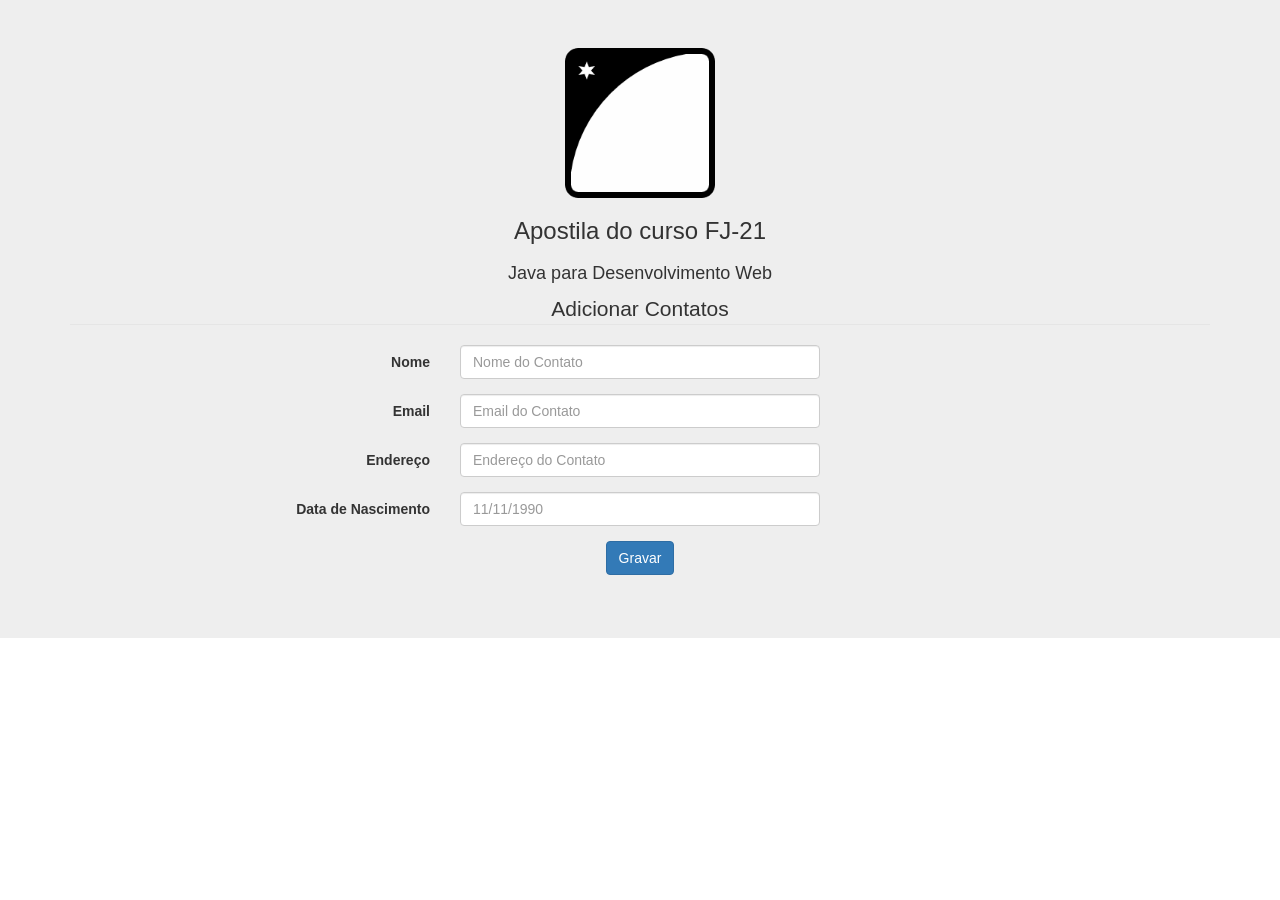
<file: fj21-agenda/WebContent/adiciona-contato.html>
<!DOCTYPE html>
<html>
<head>
<meta charset="UTF-8">
<!-- Latest compiled and minified CSS -->
<link rel="stylesheet" href="bootstrap/css/bootstrap.min.css">
<!-- Latest compiled and minified JavaScript -->
<script src="bootstrap/js/bootstrap.min.js"></script>
</head>

<center><body>

<div class="jumbotron">
<img src="image/ca.png" width="150" height="150">
	<h3>Apostila do curso FJ-21</h3>

<div class="container">
    
    <h4>Java para Desenvolvimento Web</h4>
								   
<form class="form-horizontal" action="adicionaContato">

<!-- Form Name -->
<legend>Adicionar Contatos</legend>

		<div class="form-group">
		  <label class="col-md-4 control-label" for="nome">Nome</label>  
		  <div class="col-md-4">
		  <input id="nome" name="nome" type="text" placeholder="Nome do Contato" class="form-control input-md" required="">
		  </div>
		</div>
		
		<div class="form-group">
		  <label class="col-md-4 control-label" for="email">Email</label>  
		  <div class="col-md-4">
		  <input id="email" name="email" type="text" placeholder="Email do Contato" class="form-control input-md" required="">
		  </div>
		</div>
		
		<div class="form-group">
		  <label class="col-md-4 control-label" for="endereco">Endereço</label>  
		  <div class="col-md-4">
		  <input id="endereco" name="endereco" type="text" placeholder="Endereço do Contato" class="form-control input-md" required="">
		  </div>
		</div>
		
		<div class="form-group">
		  <label class="col-md-4 control-label" for="dataNascimento">Data de Nascimento</label>  
		  <div class="col-md-4">
		  <input id="dataNascimento" name="dataNascimento" type="text" placeholder="11/11/1990" class="form-control input-md" required="">
		  </div>
		</div>
		
		<!-- Button -->
		<div class="form-group">
		  <label class="col-md-4 control-label" for="submit"></label>
		  <div class="col-md-4">
		    <button id="submit" name="submit" class="btn btn-primary">Gravar</button>
		  </div>
		</div>    
		
		<footer><p> </p></footer>
</div>
</div>

</body></center>

</html>
</file>
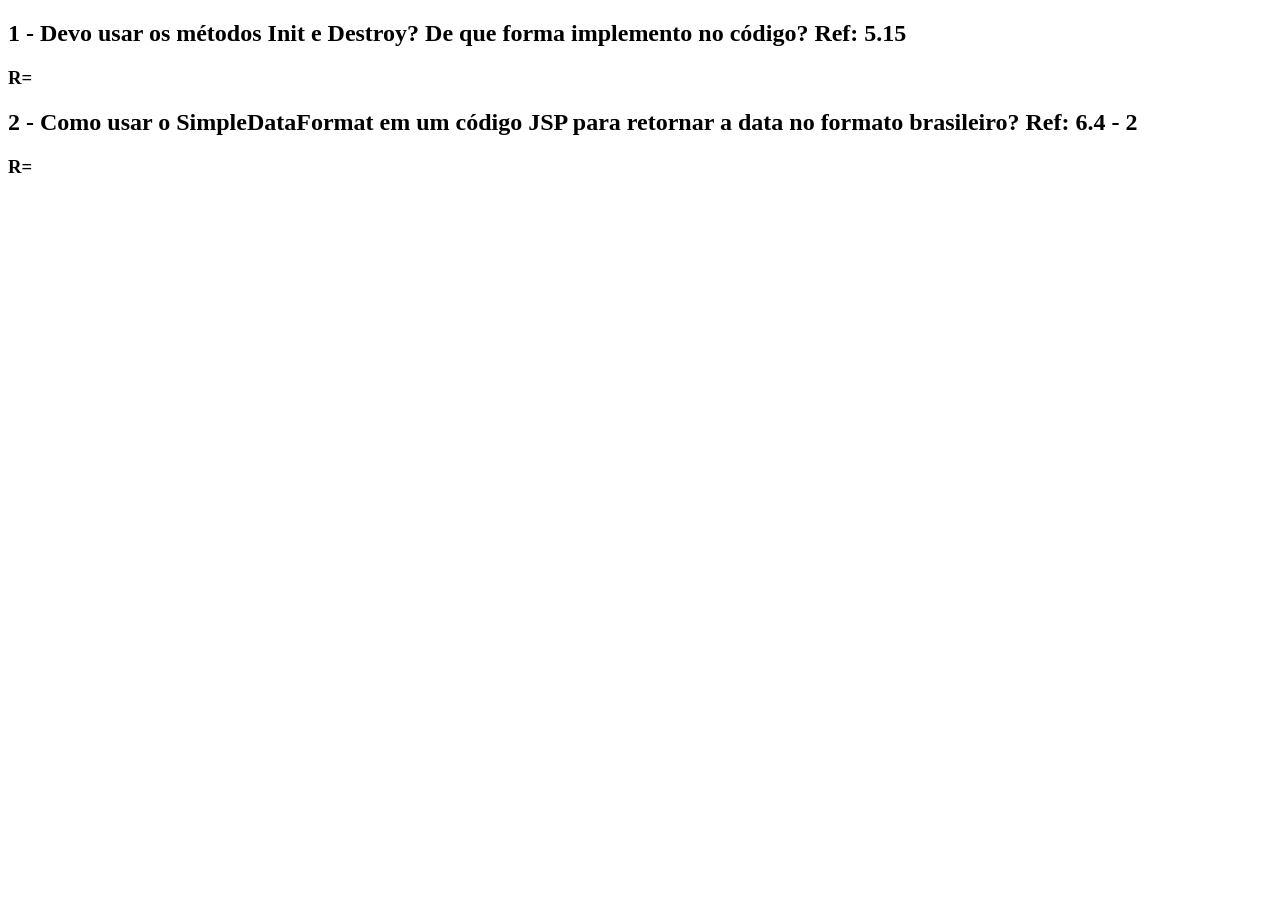
<file: fj21-agenda/WebContent/duvidas.html>
<!DOCTYPE html>
<html>
<head>
<meta charset="ISO-8859-1">
<title>D�vidas da FJ-21</title>
</head>
<body>
<h2>1 - Devo usar os m�todos Init e Destroy? De que forma implemento no c�digo? Ref: 5.15</h2>
<h3>R=</h3>
<h2>2 - Como usar o SimpleDataFormat em um c�digo JSP para retornar a data no formato brasileiro? Ref: 6.4 - 2</h2>
<h3>R=</h3>
</body>
</html>
</file>
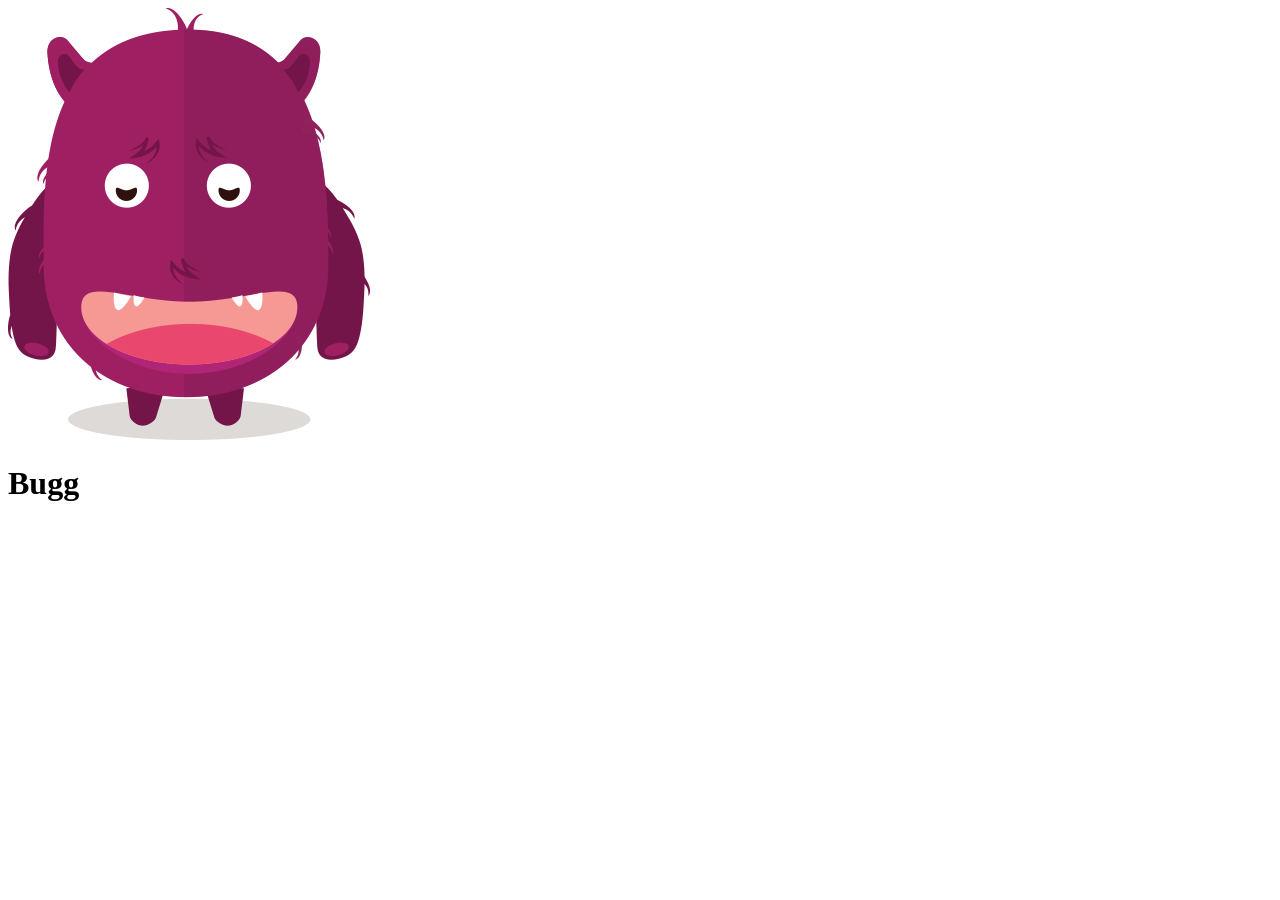
<file: fj21-agenda/WebContent/erro.html>
<!DOCTYPE html>
<html>
<head>
<meta charset="ISO-8859-1">
<title>Algum Monstro bugou a p�gina!!!</title>
<style>
img { 
    width:100%; 
}
</style>
</head>
<body>

<img src="404.png" alt="404" style="width:362px;height:432px;">

<h1>Bugg</h1>
</body>
</html>
</file>
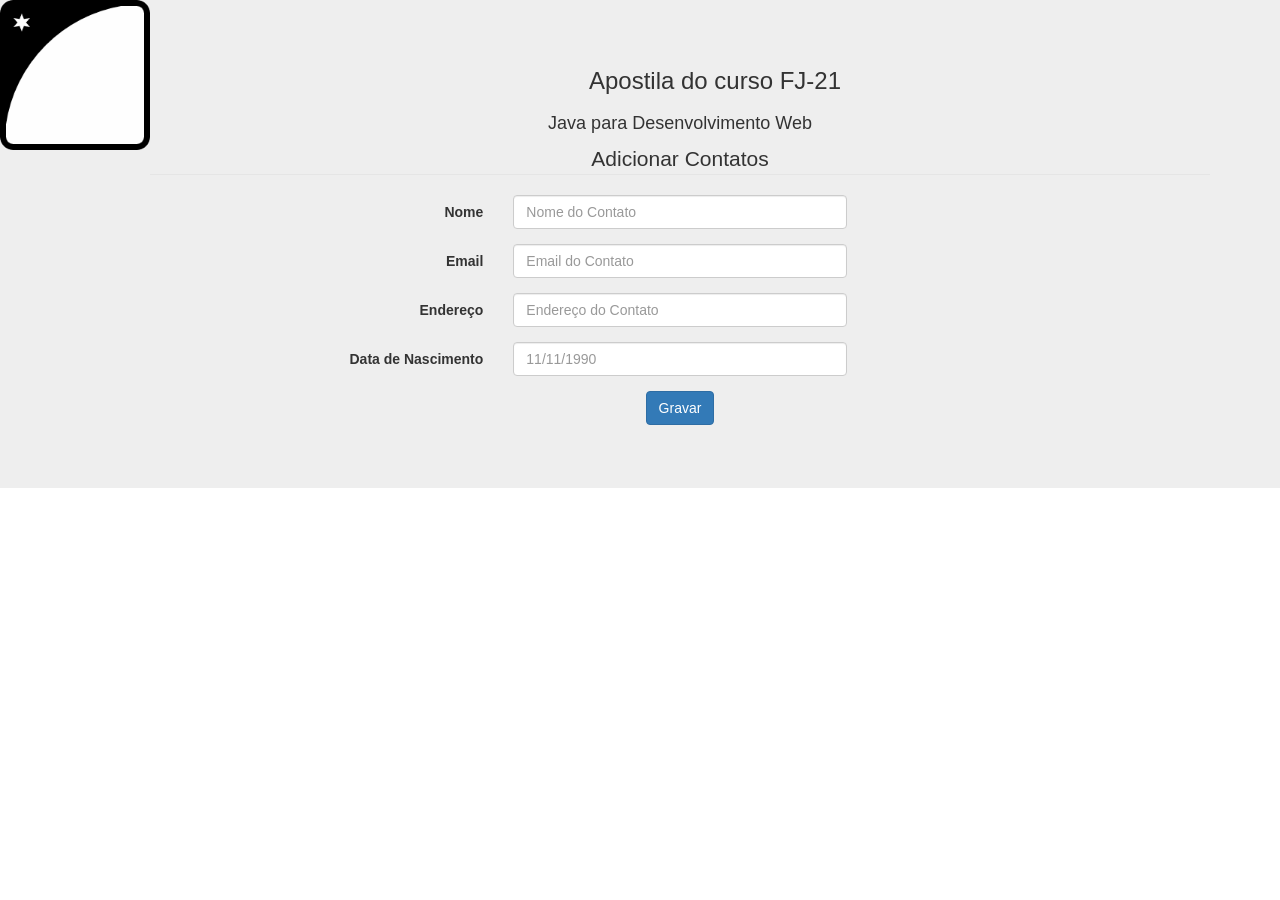
<file: fj21-agenda/target/fj21-agenda-1.0/adiciona-contato.html>
<!DOCTYPE html>

<html>
<head>
<meta charset="UTF-8">
<!-- Latest compiled and minified CSS -->
<link rel="stylesheet" href="bootstrap/css/bootstrap.min.css">

<!-- Latest compiled and minified JavaScript -->
<script src="bootstrap/js/bootstrap.min.js"></script>
</head>
<img src="image/ca.png" width="150" height="150" align="left">

<center><body>
<div class="jumbotron">

	<h3>Apostila do curso FJ-21</h3>

<div class="container">
    
    <h4>Java para Desenvolvimento Web</h4>
								   
<form class="form-horizontal" action="adicionaContato">
<fieldset>

<!-- Form Name -->
<legend>Adicionar Contatos</legend>

		<!-- Text input-->
		<div class="form-group">
		  <label class="col-md-4 control-label" for="nome">Nome</label>  
		  <div class="col-md-4">
		  <input id="nome" name="nome" type="text" placeholder="Nome do Contato" class="form-control input-md" required="">
		    
		  </div>
		</div>
		
		<!-- Text input-->
		<div class="form-group">
		  <label class="col-md-4 control-label" for="email">Email</label>  
		  <div class="col-md-4">
		  <input id="email" name="email" type="text" placeholder="Email do Contato" class="form-control input-md" required="">
		    
		  </div>
		</div>
		
		<!-- Text input-->
		<div class="form-group">
		  <label class="col-md-4 control-label" for="endereco">Endereço</label>  
		  <div class="col-md-4">
		  <input id="endereco" name="endereco" type="text" placeholder="Endereço do Contato" class="form-control input-md" required="">
		    
		  </div>
		</div>
		
		<!-- Text input-->
		<div class="form-group">
		  <label class="col-md-4 control-label" for="dataNascimento">Data de Nascimento</label>  
		  <div class="col-md-4">
		  <input id="dataNascimento" name="dataNascimento" type="text" placeholder="11/11/1990" class="form-control input-md" required="">
		    
		  </div>
		</div>
		
		<!-- Button -->
		<div class="form-group">
		  <label class="col-md-4 control-label" for="submit"></label>
		  <div class="col-md-4">
		    <button id="submit" name="submit" class="btn btn-primary">Gravar</button>
		  </div>
			</div>    
</div>   
</body></center>
</html>
</file>
